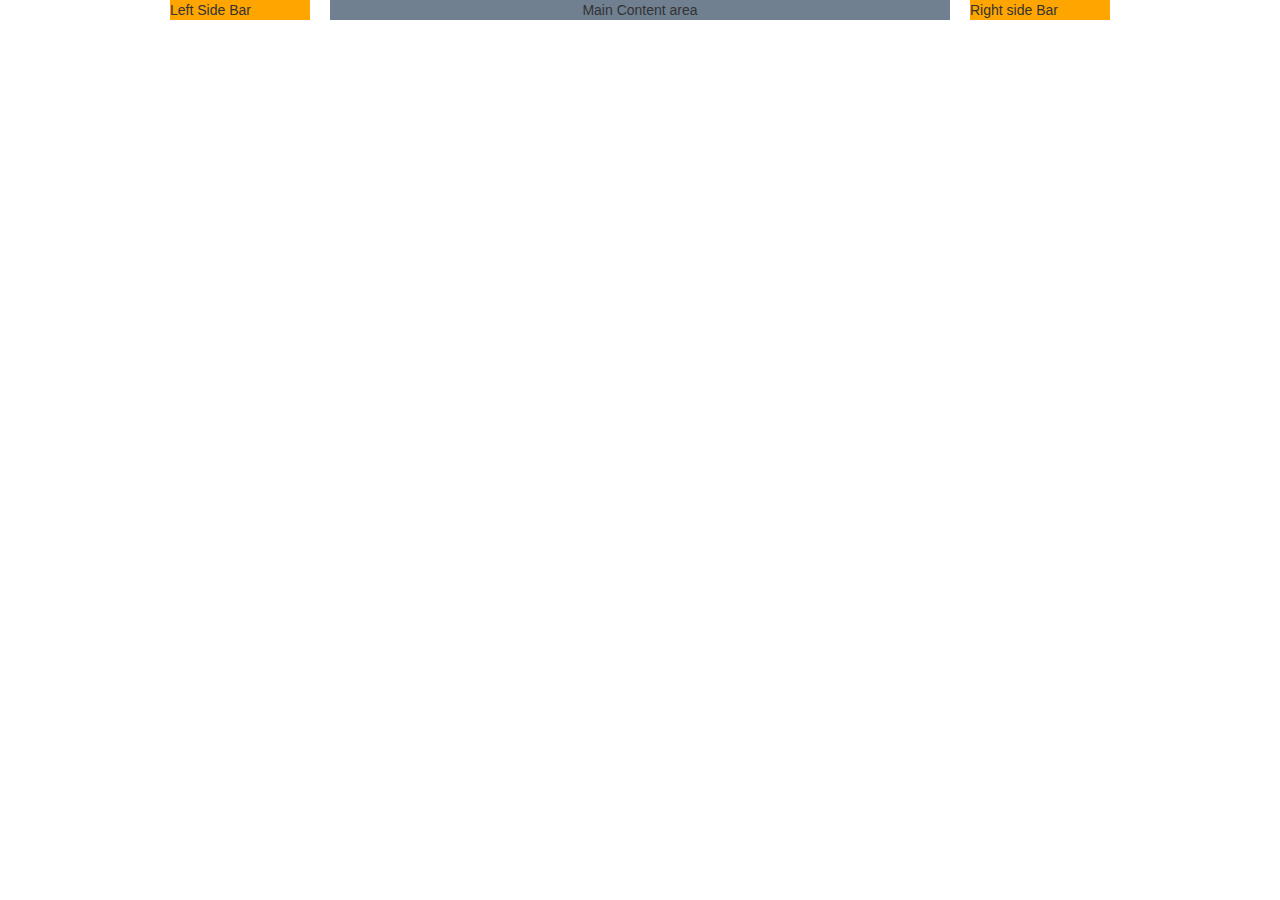
<file: BootstrapDemo/index.html>
<html>
<head>
	<title>Bootstrap Demo</title>
	<meta name="viewport" content="width=device-width, initial-scale=1.0">
	<link href="css/bootstrap.css" rel="stylesheet" type="text/css">
	<style>
		.span2{
			background-color:orange;
		}
		.span8{
			background-color:slategray;
		}
	</style>
</head>
<body>
	<div class='container'>
		<div class="row">
			<div class="span2">
				Left Side Bar
			</div>
			<div class="span8 text-center" >	
				Main Content area
			</div>
			<div class="span2">
				Right side Bar
			</div>
		</div>
	</div>
	<script src="js/jquery-3.2.1.min.js" type="text/javascript"></script>
	<script src="js/bootstrap.js" type="text/javascript"></script>
</body>
</html>
</file>
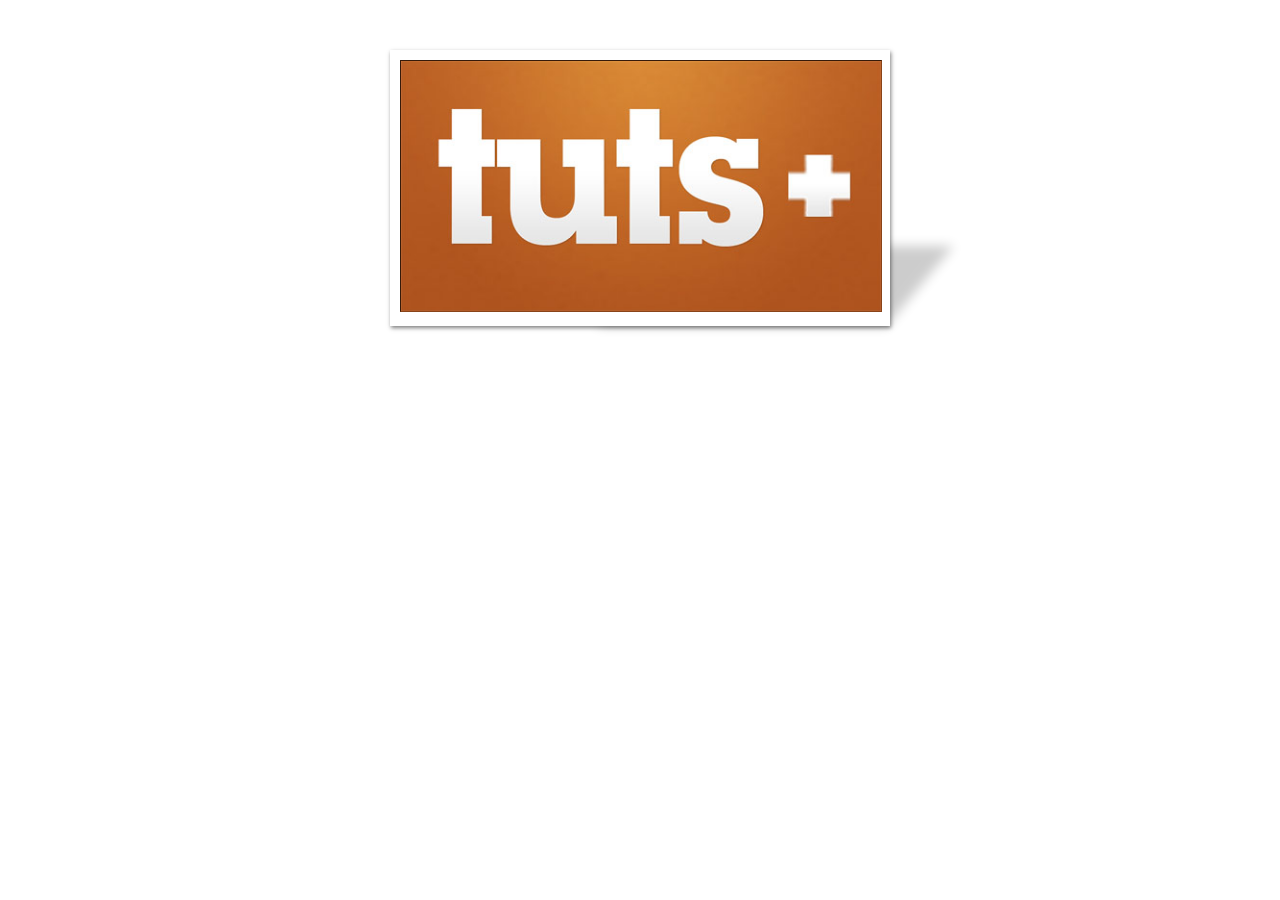
<file: demo/index.html>
<!DOCTYPE HTML> 
<html lang="en-US"> 
<head> 
	<meta charset="UTF-8"> 
	<title>Tuts</title> 
 
	<style> 
	body {
		width: 500px;
		margin: 50px auto;
	}
	
	.box {
		position: relative;
		-webkit-box-shadow: 1px 2px 4px rgba(0,0,0,.5);
		-moz-box-shadow: 1px 2px 4px rgba(0,0,0,.5);
		box-shadow: 1px 2px 4px rgba(0,0,0,.5);
		
		/* Kokakify */
		padding: 10px;
		background: white;
	}
	
	.box img {
		max-width: 100%;
		border: 1px inset #8a4419;
	}
	
	.box:after {
		content: '';
		-webkit-box-shadow:  100px 0 10px 20px rgba(0,0,0,.2);
		-moz-box-shadow:  100px 0 10px 20px rgba(0,0,0,.2);
		box-shadow:  100px 0 10px 20px rgba(0,0,0,.2);
		position: absolute;
		width: 50%;
		height: 40px;
		bottom: 20px;
		right: 90px;
		z-index: -1;
		-webkit-transform: skew(-40deg);
		-moz-transform: skew(-40deg);
		transform: skew(-40deg);		
		
	}
	</style> 
	
</head> 
 
<body> 
 
<div class="box"> 
	<img src="tuts.jpg" alt="Tuts" /> 
</div> 
 
</body> 
</html>
</file>
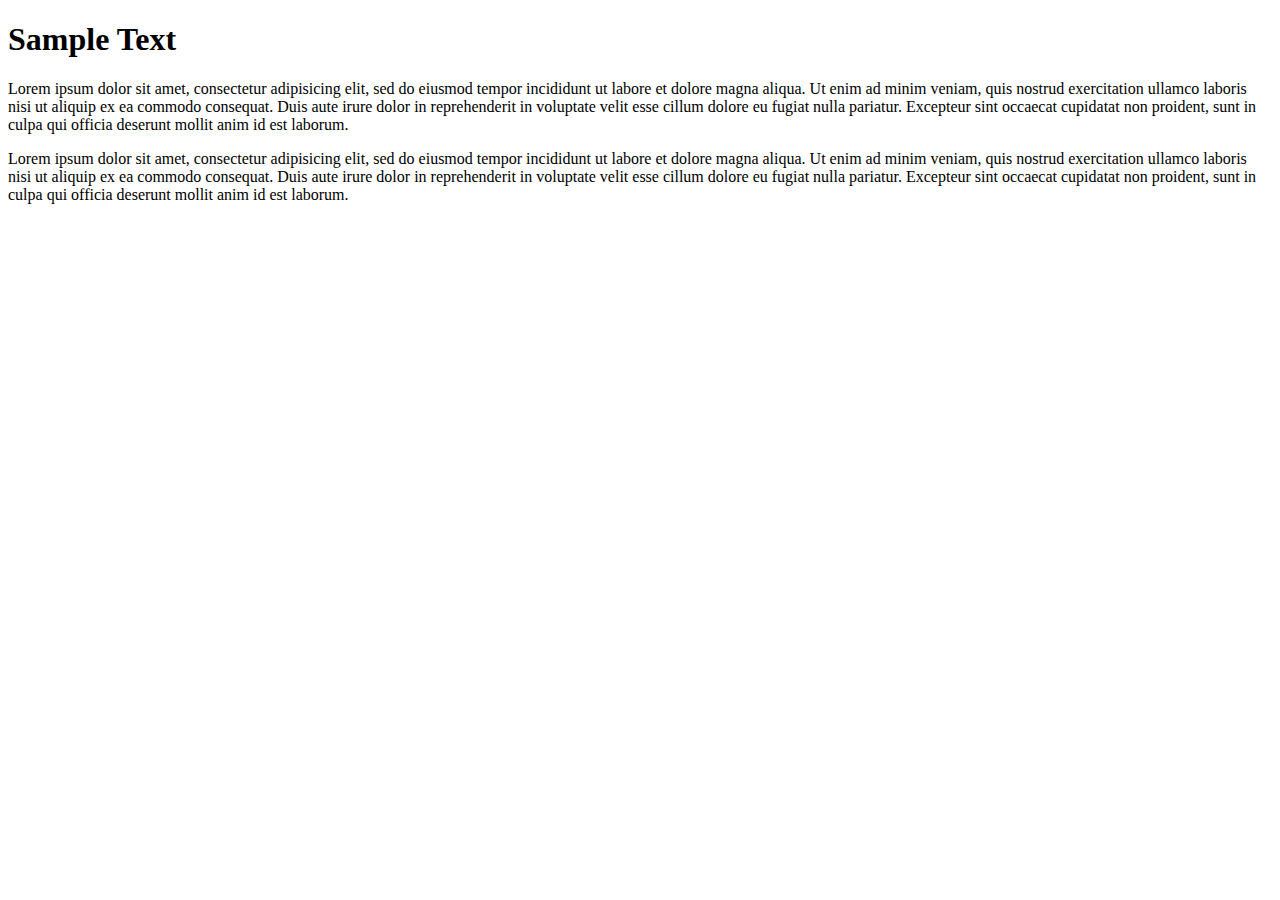
<file: demo.html>
<!DOCTYPE html>
<html>
	<head>
		<title>Divs and Spans</title>
	</head>
</html>
<body>
	<div>
		<h1>Sample Text</h1>
		<p>
			Lorem ipsum dolor sit amet, consectetur adipisicing elit, sed do eiusmod
			tempor incididunt ut labore et dolore magna aliqua. Ut enim ad minim veniam,
			quis nostrud exercitation ullamco laboris nisi ut aliquip ex ea commodo
			consequat. Duis aute irure dolor in reprehenderit in voluptate velit esse
			cillum dolore eu fugiat nulla pariatur. Excepteur sint occaecat cupidatat non
			proident, sunt in culpa qui officia deserunt mollit anim id est laborum.
		</p>
	</div>

	<p>
		Lorem ipsum dolor sit amet, consectetur adipisicing elit, sed do eiusmod
		tempor incididunt ut labore et dolore magna aliqua. Ut enim ad minim veniam,
		quis nostrud exercitation ullamco laboris nisi ut aliquip ex ea commodo
		consequat. Duis aute irure dolor in reprehenderit in voluptate velit esse
		cillum dolore eu fugiat nulla pariatur. Excepteur sint occaecat cupidatat non
		proident, sunt in culpa qui officia deserunt mollit anim id est laborum.
	</p>
	
<body>
</file>
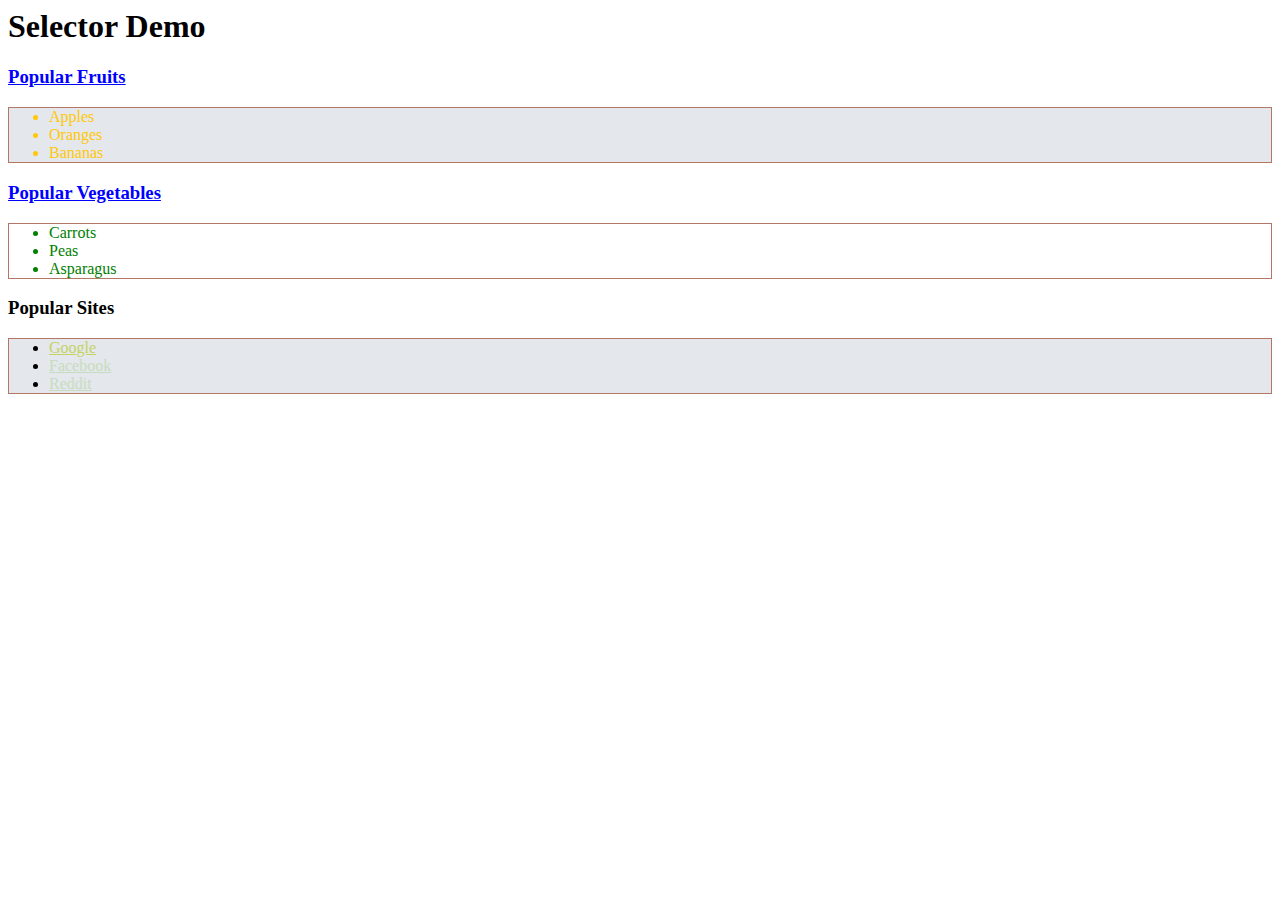
<file: Selectors/CssSelector.html>
<html>
<head>
	<title>Selectors Demo</title>
	<link rel="stylesheet" type="text/css" href="selector.css">
</head>
<body>
	<h1>Selector Demo</h1>
	
		<h3> <a href="https://www.google.co.in/search?rlz=1C1CHBF_enIN735IN735&q=apples+oranges+bananas+wiki&oq=apples+oranges+bananas+wiki&gs_l=psy-ab.3..33i160k1.2673.4655.0.5120.5.5.0.0.0.0.136.631.0j5.5.0....0...1.1.64.psy-ab..0.5.630...0j0i22i30k1j33i21k1.W9VOLzeLgDQ">Popular Fruits</a></h3>
		<ul>
			<li class='Fruits'>Apples</li>
			<li class='Fruits'>Oranges</li>
			<li class='Fruits'>Bananas</li>
		</ul>
	
	
		<h3><a href="">Popular Vegetables</a></h3>
		<ul>
			<li class='veggie'>Carrots</li>
			<li class='veggie'>Peas</li>
			<li class='veggie'>Asparagus</li>
		</ul>

	
		<h3>Popular Sites</h3>
		<ul>
			<li class='site' data-company-type='google'><a href="http://www.google.com">Google</a></li>
			<li class='site' data-company-type='non-google'><a href="http://www.facebook.com">Facebook</a></li>
			<li class='site' data-company-type='non-google'><a href="http://www.reddit.com">Reddit</a></li>
		</ul>
</body>
</html>
</file>
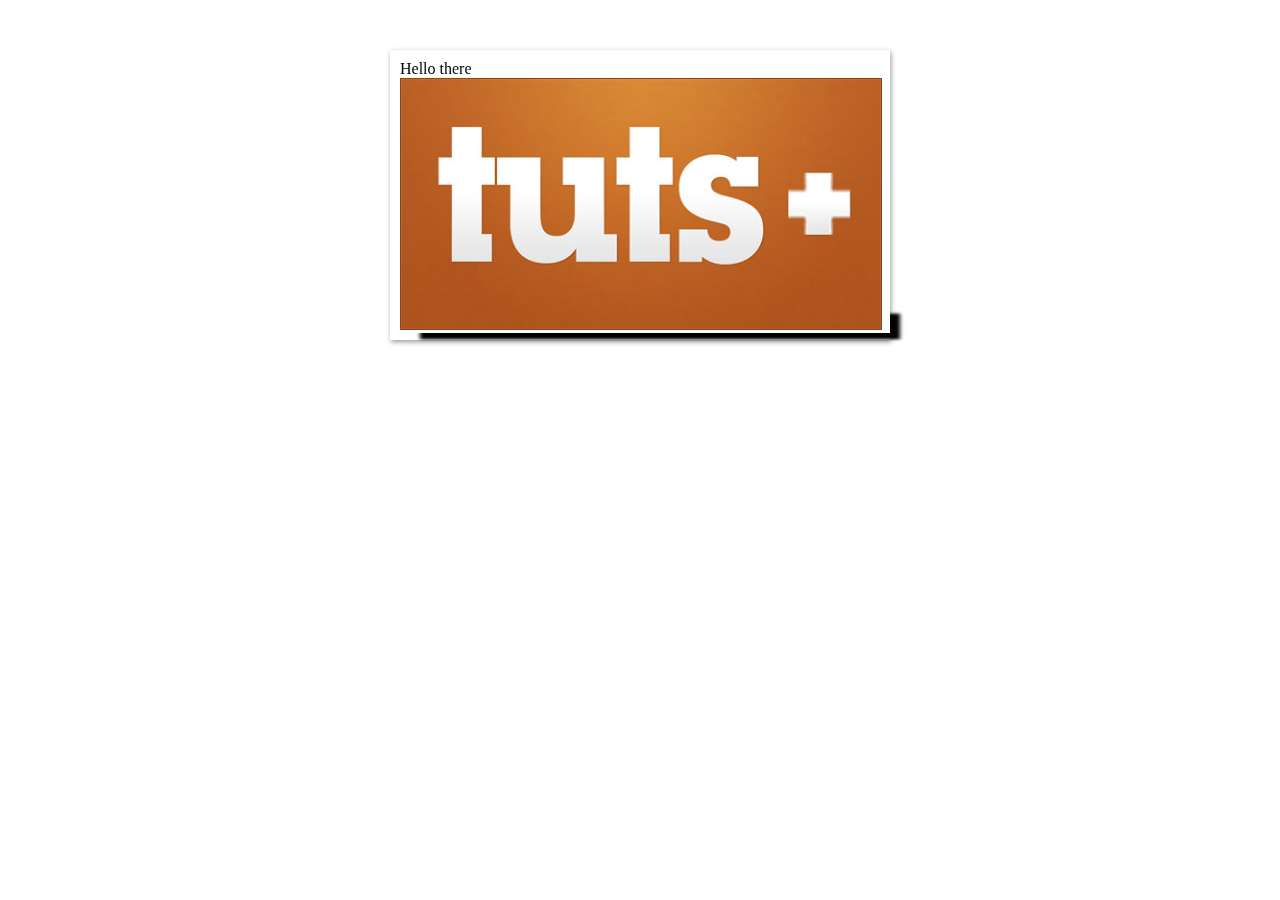
<file: Selectors/ShadowDemo.html>
<html>
<head>
	<meta charset="UTF-8">
	<title>Tuts</title>
	<style>
		body{
			width: 500px;
			margin: 50px auto;
		}
		.box{
			position:relative;
			box-shadow: 1px 2px 5px rgba(0,0,0,0.4);
			padding: 10px;
			background: white;
			z-index:2;
		}
		.box img{
			width:100%;
			border: 1px solid #8a4419;
		}
		/*creating a pseudo element after the box*/
		.box::after{
			content: "";
			background:white;
			visibility:opaque;
			height:40px;
			width:480px;
			position:absolute;
			left:20px;
			bottom:0px;
			z-index: -1;
			box-shadow: 10px 10px 4px;
			transform: rotateX(50deg);
		}
	</style>
</head>
<body>
	<div class="box">
		Hello there
		<img src="tuts.jpg">
	</div>
</body>
</html>
</file>
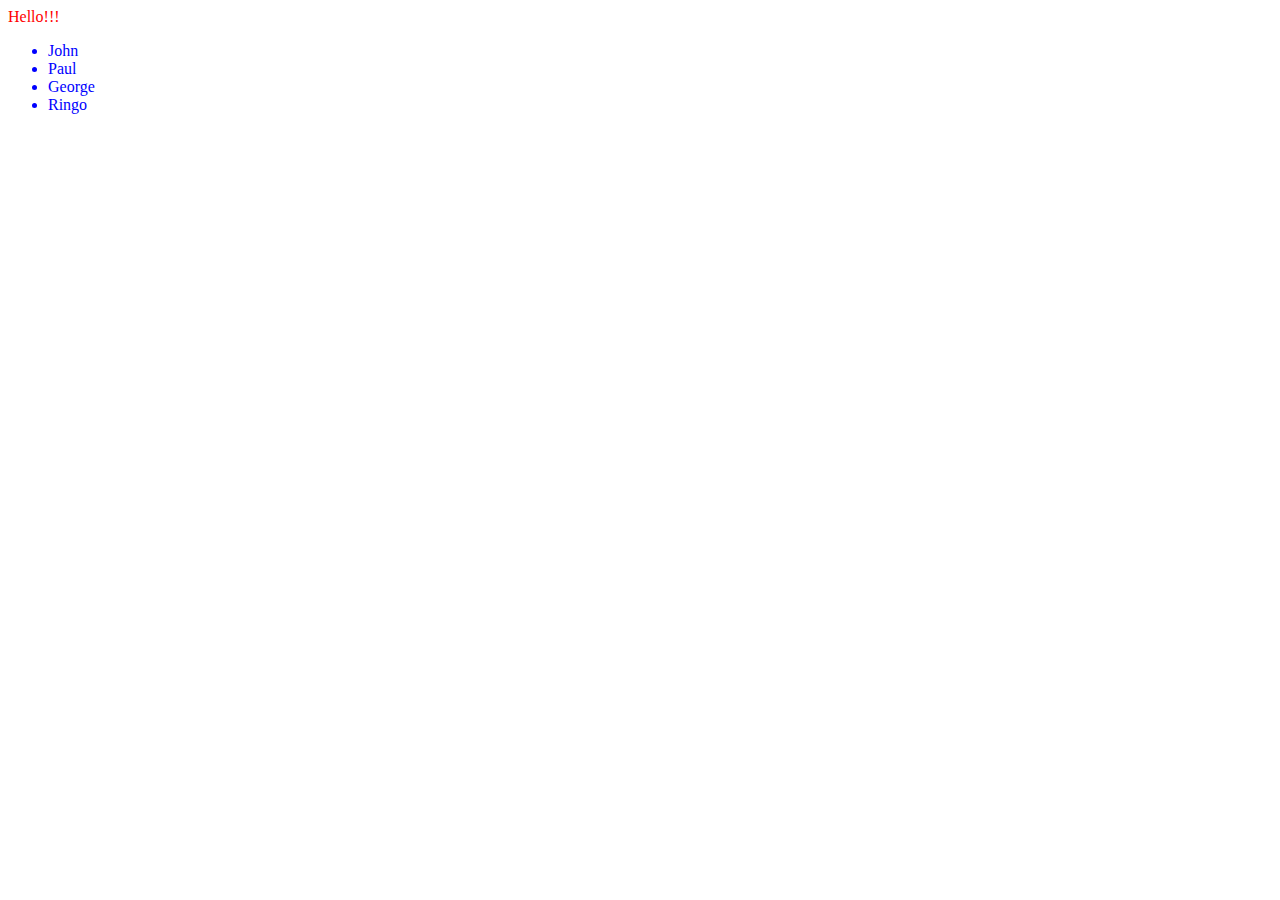
<file: SpecificityAndInheritance/specifity.html>
<html>
<head>
	<title>SpecificityDemo</title>
	<style type="text/css">
		body{
			color:red;
		}
		ul{
			color:blue;
		}
	</style>
</head>
<body>
	<p>Hello!!!</p>
	<ul>
		<li>John</li>
		<li>Paul</li>
		<li>George</li>
		<li>Ringo</li>
	</ul>
</body>
</html>
</file>
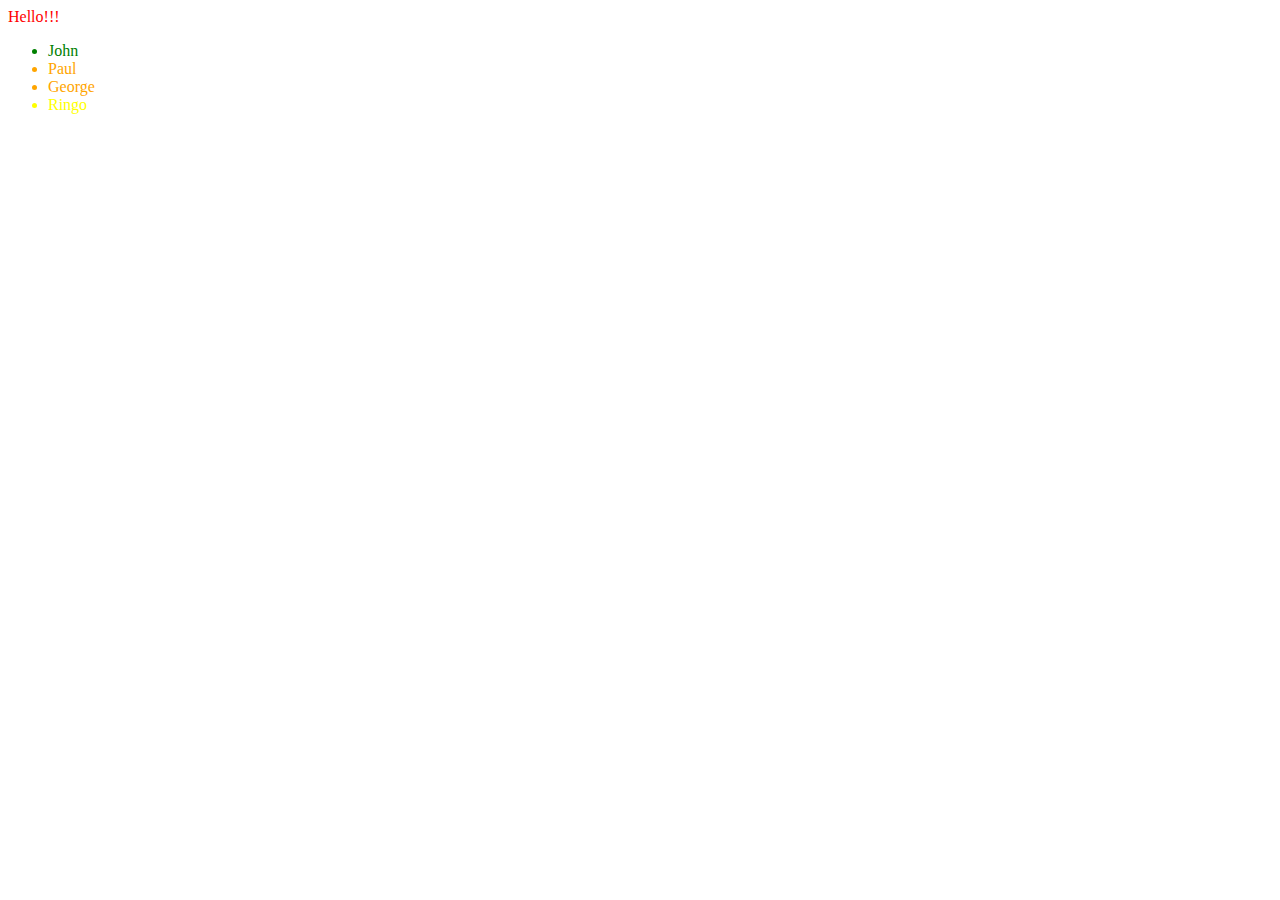
<file: SpecificityAndInheritance/specifity2.html>
<html>
<head>
	<title>Specificity</title>
	<style type="text/css">
		body{
			color:red;
		}
		ul{
			color:blue;
		}
		li{
			color:orange;
		}
		.highlight{
			color:yellow;
		}
		#special{
			color:green;	
		}
	</style>
</head>
<body>
	<p>Hello!!!</p>
	<ul>
		<li id="special" class="highlight">John</li>
		<li>Paul</li>
		<li>George</li>
		<li class="highlight">Ringo</li>
	</ul>
</body>
</html>
</file>
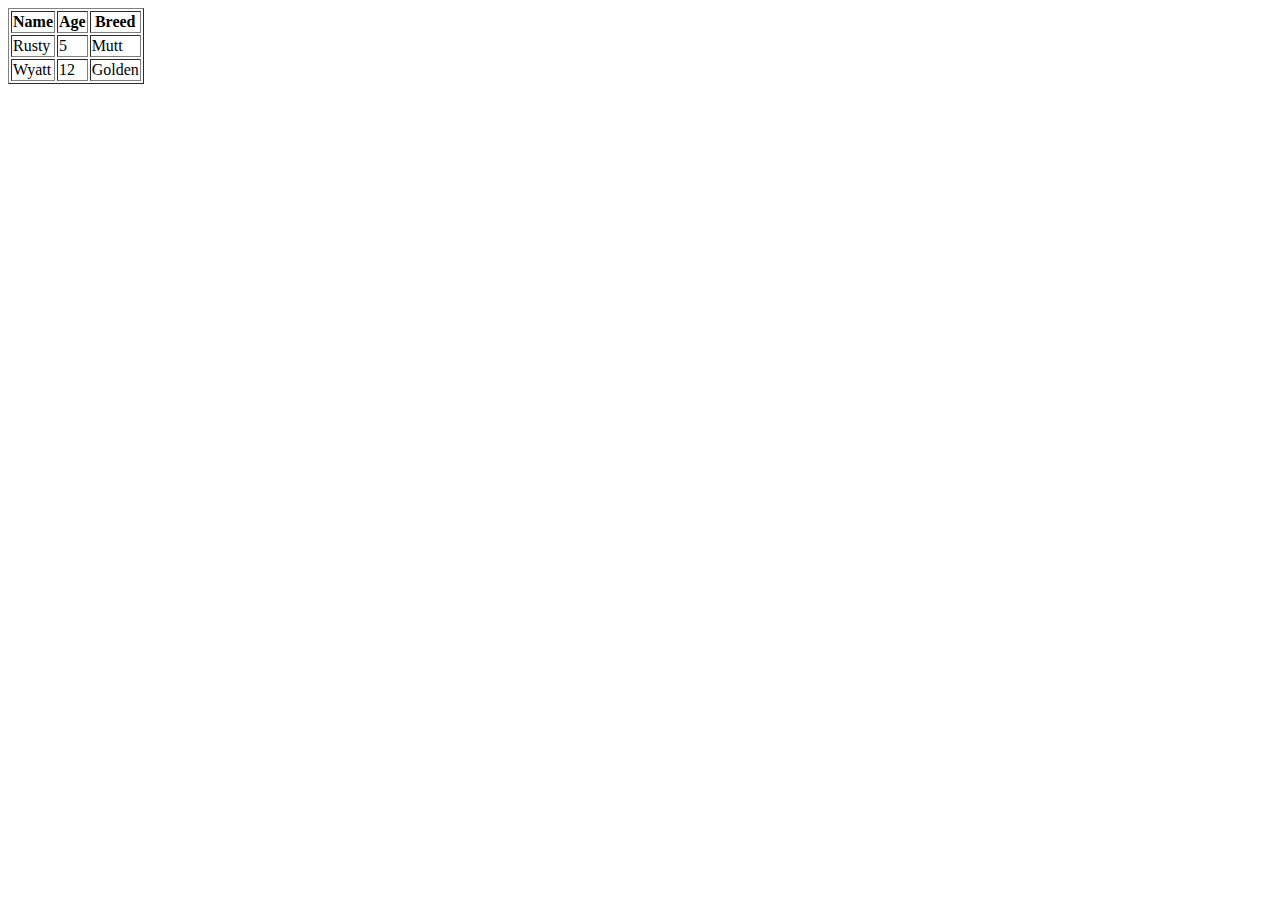
<file: Table/TableDemo.html>
<!DOCTYPE html>
<html>
	<head>
		<!-- metadata goes in head -->
		<title>Dogs</title>
	</head>
	<body>
		<table border="1">
			<thead>
				<th>Name</th>
				<th>Age</th>
				<th>Breed</th>
			</thead>
			<tbody>
				<tr>
					<td>Rusty</td>
					<td>5</td>
					<td>Mutt</td>
				</tr>
				<tr>
					<td>Wyatt</td>
					<td>12</td>
					<td>Golden</td>
				</tr>
			</tbody>
		</table>
	</body>
</html>
</file>
<file: Selectors/selector.css>
/*star this selector is something you wont be using very often. It is used when you want to apply a rule on every element*/
/* 
* {
	border: 1px solid lightgrey;
}*
/*Descendant: I want to select all anchor tags that are descendants of li, I want to select all descendants of ul that are of class veggie*/
body{
	background:url("http://i.stack.imgur.com/vhoa0.jpg");
	background-repeat:none;
	background-size:cover;
}

li a {
	color: Maroon;
}

ul .veggie{
	color: Green;
}

ul .fruits {
	color: rgb(255,200,10);
}

/*Adjacent: Unlike Descendant where we selected nested elements, it allows us to select a sibling, all ul adjacent to h3*/
h3 + ul {
	border: 1px solid rgb(180,119,101);
}
/*Attribute: color all the anchor tag linking to google in the page  'https://css-tricks.com/almanac/selectors/a/attribute/'*/
a[href*='www.google.com']
{
	color:rgb(197,210,100);
}
a:not([href*='www.google.com']){
	color:blue;
}
/*nth of type: From every group of ul it is going to select odd ones or odd ones in a given group  */
ul:nth-of-type(odd){
	background: rgba(119,136,153,0.2);
}

a:hover{
	color:Red;
}

/*color all h3 header anchor tags i.e. all a descendants of h3 should be of specific color*/
h3>a{
	color:rgb(200,197,110);
}

li[data-company-type='non-google'] > a{
	color:rgb(199,220,190);
}
</file>
